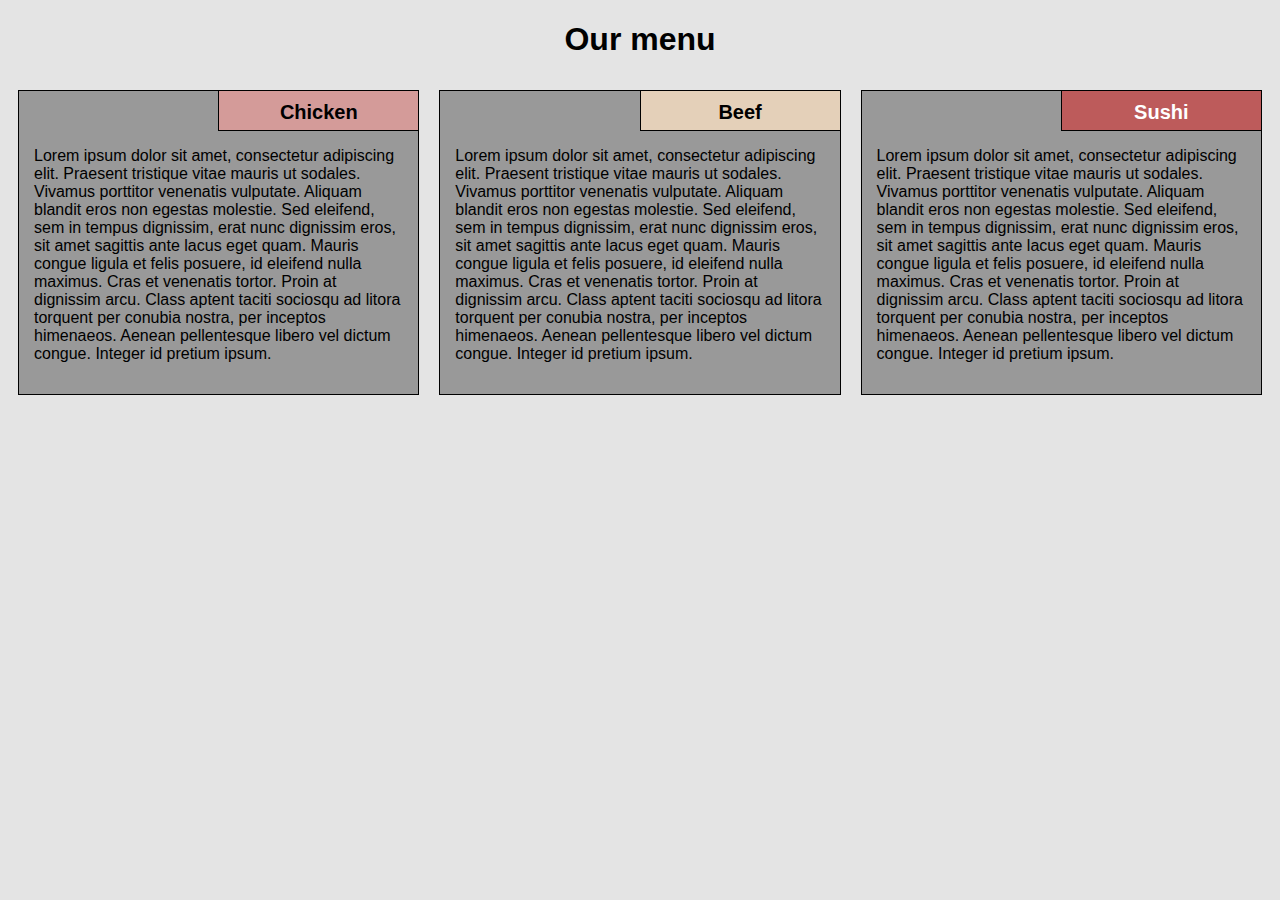
<file: module2-solution/index.html>
<!DOCTYPE html>

<head>
    <meta name="viewport" content="width=device-width, initial-scale=1">
    <title>Solution for Module 2</title>
    <link rel="stylesheet" href="./css/styles.css">
</head>

<body>
    <h1>Our menu</h1>
    <div class="row">
        <div class="col-lg-4 col-md-6 col-sm-12">
            <section class="header1">
                <h2>Chicken</h2>
                <p>
                    Lorem ipsum dolor sit amet, consectetur adipiscing elit. Praesent tristique vitae mauris ut sodales. Vivamus porttitor venenatis vulputate. Aliquam blandit eros non egestas molestie. Sed eleifend, sem in tempus dignissim, erat nunc dignissim eros, sit amet sagittis ante lacus eget quam. Mauris congue ligula et felis posuere, id eleifend nulla maximus. Cras et venenatis tortor. Proin at dignissim arcu. Class aptent taciti sociosqu ad litora torquent per conubia nostra, per inceptos himenaeos. Aenean pellentesque libero vel dictum congue. Integer id pretium ipsum.
                </p>
            </section>
        </div>
        <div class="col-lg-4 col-md-6 col-sm-12">
            <section class="header2">
                <h2>Beef</h2>
                <p>
                  Lorem ipsum dolor sit amet, consectetur adipiscing elit. Praesent tristique vitae mauris ut sodales. Vivamus porttitor venenatis vulputate. Aliquam blandit eros non egestas molestie. Sed eleifend, sem in tempus dignissim, erat nunc dignissim eros, sit amet sagittis ante lacus eget quam. Mauris congue ligula et felis posuere, id eleifend nulla maximus. Cras et venenatis tortor. Proin at dignissim arcu. Class aptent taciti sociosqu ad litora torquent per conubia nostra, per inceptos himenaeos. Aenean pellentesque libero vel dictum congue. Integer id pretium ipsum.
                </p>
            </section>
        </div>
        <div class="col-lg-4 col-md-12 col-sm-12">
            <section class="header3">
                <h2>Sushi</h2>
                <p>
                    Lorem ipsum dolor sit amet, consectetur adipiscing elit. Praesent tristique vitae mauris ut sodales. Vivamus porttitor venenatis vulputate. Aliquam blandit eros non egestas molestie. Sed eleifend, sem in tempus dignissim, erat nunc dignissim eros, sit amet sagittis ante lacus eget quam. Mauris congue ligula et felis posuere, id eleifend nulla maximus. Cras et venenatis tortor. Proin at dignissim arcu. Class aptent taciti sociosqu ad litora torquent per conubia nostra, per inceptos himenaeos. Aenean pellentesque libero vel dictum congue. Integer id pretium ipsum.
                </p>
            </section>
        </div>
    </div>
</body>

</html>
</file>
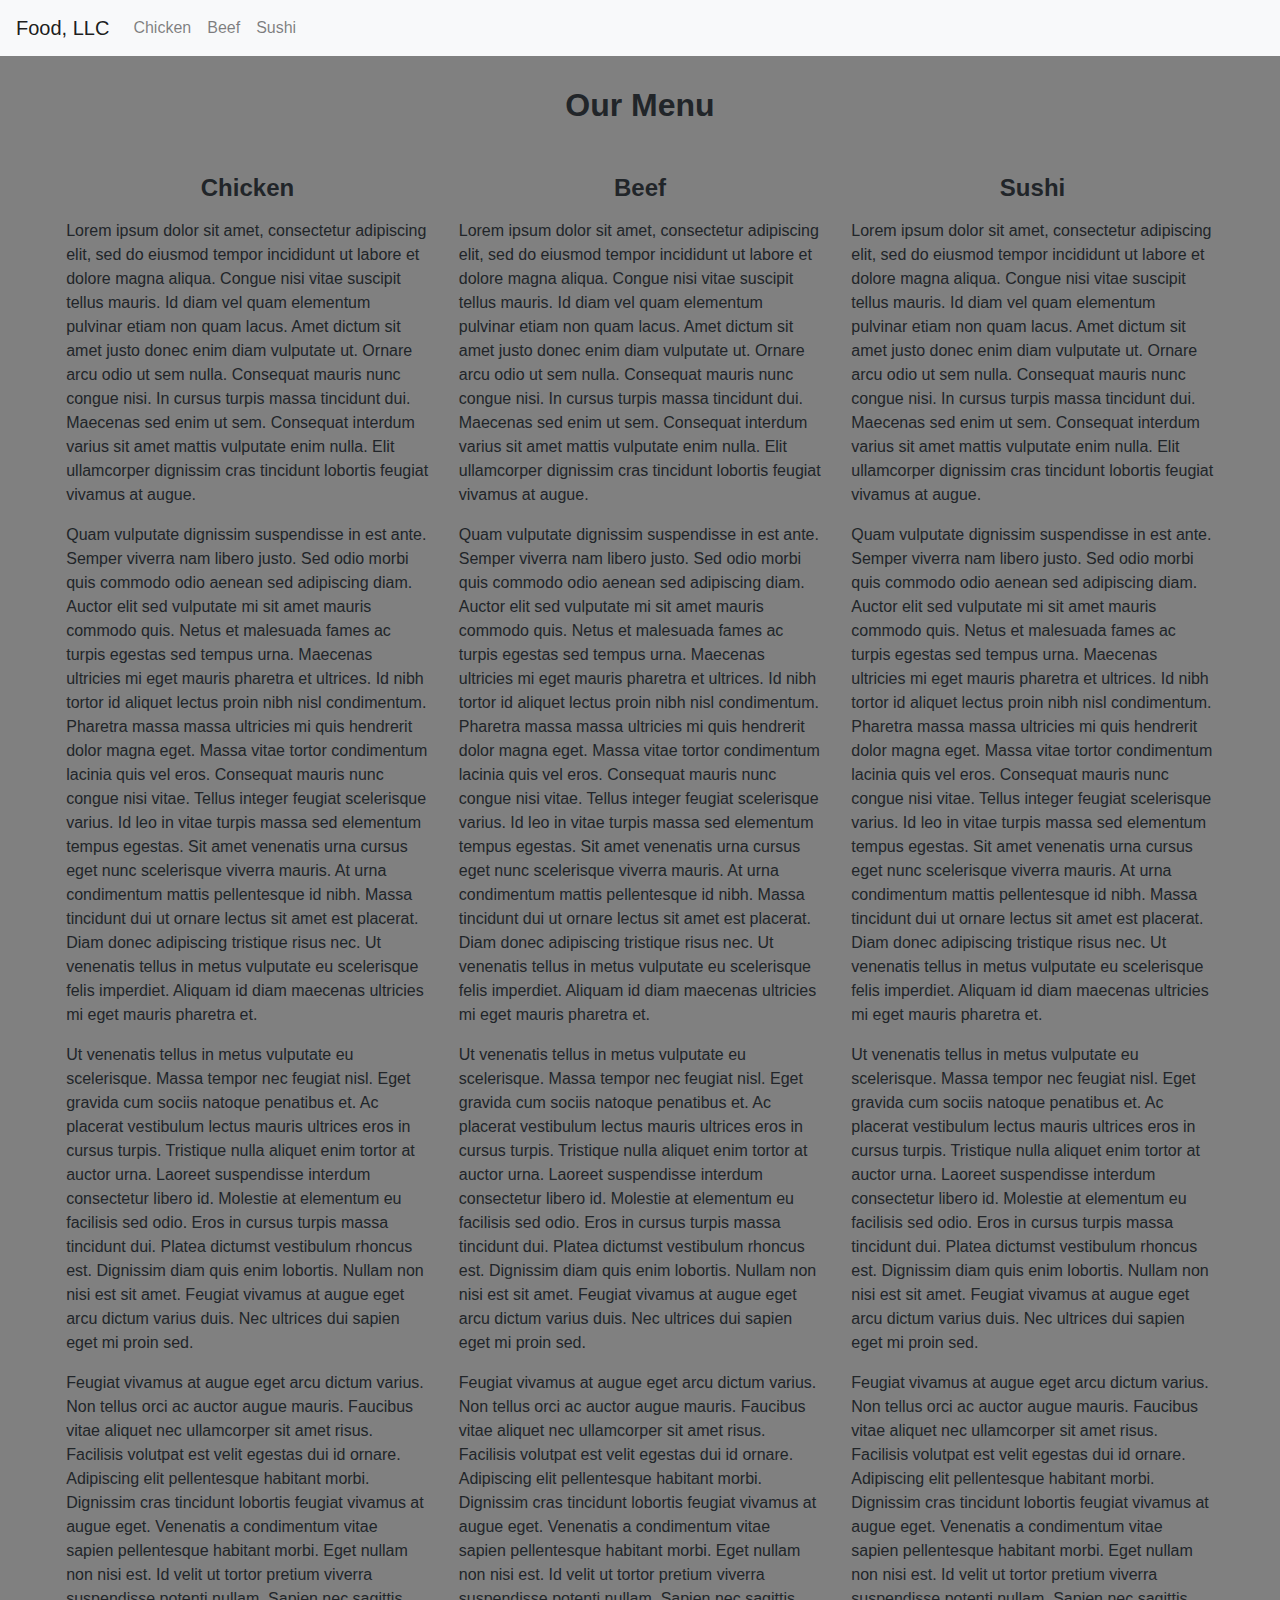
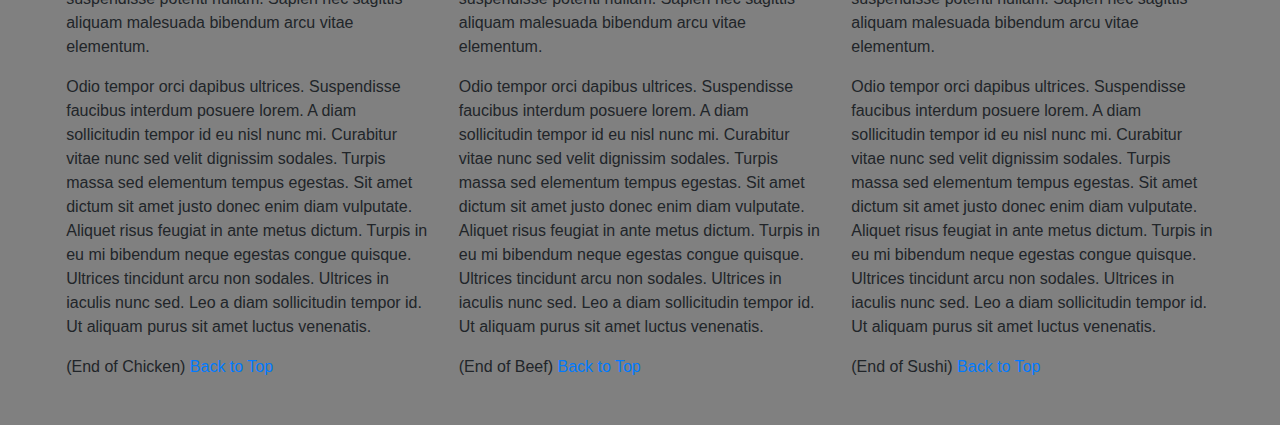
<file: module3-solution/index.html>
<!DOCTYPE html>


<head>
    <meta charset="utf-8">
    <meta name="viewport" content="width=device-width, initial-scale=1">
    <title>Solution for Module 3</title>
    <link rel="stylesheet" href="css/bootstrap.min.css">
    <link rel="stylesheet" href="css/styles.css">

   </head>

<body>
   <header>

       <nav class="navbar navbar-expand-lg navbar-light bg-light">
  <a class="navbar-brand" href="#">Food, LLC</a>
  <button class="navbar-toggler" type="button" data-toggle="collapse" data-target="#navbarNav" aria-controls="navbarNav" aria-expanded="false" aria-label="Toggle navigation">
    <span class="navbar-toggler-icon"></span>
  </button>

  <div class="collapse navbar-collapse" id="navbarNav">
    <ul class="nav navbar-nav visible-xs">
      <li class="nav-item">
        <a class="nav-link text-center" href="#chicken-title">Chicken</a>
      </li>
      <li class="nav-item">
        <a class="nav-link text-center" href="#beef-title">Beef</a>
      </li>
      <li class="nav-item">
        <a class="nav-link text-center" href="#sushi-title">Sushi</a>
      </li>
    </ul>
  </div>

           

</nav>
       
     
 </header>

<div id="main-content" class="container-fluid">
        <h2 id="top-heading" class="text-center">Our Menu</h2>
        <div id="home-tiles" class="row">
            <div class="col-md-4 col-sm-6 col-xs-12">
                <div id="chicken-title">
                    <section>
                        <h3 class="text-center">Chicken</h3>
                        <p>
      <p> Lorem ipsum dolor sit amet, consectetur adipiscing elit, sed do eiusmod tempor incididunt ut labore et dolore magna aliqua. Congue nisi vitae suscipit tellus mauris. Id diam vel quam elementum pulvinar etiam non quam lacus. Amet dictum sit amet justo donec enim diam vulputate ut. Ornare arcu odio ut sem nulla. Consequat mauris nunc congue nisi. In cursus turpis massa tincidunt dui. Maecenas sed enim ut sem. Consequat interdum varius sit amet mattis vulputate enim nulla. Elit ullamcorper dignissim cras tincidunt lobortis feugiat vivamus at augue.</p>

    <p> Quam vulputate dignissim suspendisse in est ante. Semper viverra nam libero justo. Sed odio morbi quis commodo odio aenean sed adipiscing diam. Auctor elit sed vulputate mi sit amet mauris commodo quis. Netus et malesuada fames ac turpis egestas sed tempus urna. Maecenas ultricies mi eget mauris pharetra et ultrices. Id nibh tortor id aliquet lectus proin nibh nisl condimentum. Pharetra massa massa ultricies mi quis hendrerit dolor magna eget. Massa vitae tortor condimentum lacinia quis vel eros. Consequat mauris nunc congue nisi vitae. Tellus integer feugiat scelerisque varius. Id leo in vitae turpis massa sed elementum tempus egestas. Sit amet venenatis urna cursus eget nunc scelerisque viverra mauris. At urna condimentum mattis pellentesque id nibh. Massa tincidunt dui ut ornare lectus sit amet est placerat. Diam donec adipiscing tristique risus nec. Ut venenatis tellus in metus vulputate eu scelerisque felis imperdiet. Aliquam id diam maecenas ultricies mi eget mauris pharetra et. </p>

    <p> Ut venenatis tellus in metus vulputate eu scelerisque. Massa tempor nec feugiat nisl. Eget gravida cum sociis natoque penatibus et. Ac placerat vestibulum lectus mauris ultrices eros in cursus turpis. Tristique nulla aliquet enim tortor at auctor urna. Laoreet suspendisse interdum consectetur libero id. Molestie at elementum eu facilisis sed odio. Eros in cursus turpis massa tincidunt dui. Platea dictumst vestibulum rhoncus est. Dignissim diam quis enim lobortis. Nullam non nisi est sit amet. Feugiat vivamus at augue eget arcu dictum varius duis. Nec ultrices dui sapien eget mi proin sed. </p>

    <p> Feugiat vivamus at augue eget arcu dictum varius. Non tellus orci ac auctor augue mauris. Faucibus vitae aliquet nec ullamcorper sit amet risus. Facilisis volutpat est velit egestas dui id ornare. Adipiscing elit pellentesque habitant morbi. Dignissim cras tincidunt lobortis feugiat vivamus at augue eget. Venenatis a condimentum vitae sapien pellentesque habitant morbi. Eget nullam non nisi est. Id velit ut tortor pretium viverra suspendisse potenti nullam. Sapien nec sagittis aliquam malesuada bibendum arcu vitae elementum. </p>

    <p> Odio tempor orci dapibus ultrices. Suspendisse faucibus interdum posuere lorem. A diam sollicitudin tempor id eu nisl nunc mi. Curabitur vitae nunc sed velit dignissim sodales. Turpis massa sed elementum tempus egestas. Sit amet dictum sit amet justo donec enim diam vulputate. Aliquet risus feugiat in ante metus dictum. Turpis in eu mi bibendum neque egestas congue quisque. Ultrices tincidunt arcu non sodales. Ultrices in iaculis nunc sed. Leo a diam sollicitudin tempor id. Ut aliquam purus sit amet luctus venenatis.</p>

                        <p>
                            (End of Chicken) <a href="#top-heading">Back to Top</a>
                        </p>
                    </section>
                </div>
            </div>
            <div class="col-md-4 col-sm-6 col-xs-12">
                <div id="beef-title">
                    <section>
                        <h3 class="text-center">Beef</h3>
                        <p>
        <p> Lorem ipsum dolor sit amet, consectetur adipiscing elit, sed do eiusmod tempor incididunt ut labore et dolore magna aliqua. Congue nisi vitae suscipit tellus mauris. Id diam vel quam elementum pulvinar etiam non quam lacus. Amet dictum sit amet justo donec enim diam vulputate ut. Ornare arcu odio ut sem nulla. Consequat mauris nunc congue nisi. In cursus turpis massa tincidunt dui. Maecenas sed enim ut sem. Consequat interdum varius sit amet mattis vulputate enim nulla. Elit ullamcorper dignissim cras tincidunt lobortis feugiat vivamus at augue.</p>

    <p> Quam vulputate dignissim suspendisse in est ante. Semper viverra nam libero justo. Sed odio morbi quis commodo odio aenean sed adipiscing diam. Auctor elit sed vulputate mi sit amet mauris commodo quis. Netus et malesuada fames ac turpis egestas sed tempus urna. Maecenas ultricies mi eget mauris pharetra et ultrices. Id nibh tortor id aliquet lectus proin nibh nisl condimentum. Pharetra massa massa ultricies mi quis hendrerit dolor magna eget. Massa vitae tortor condimentum lacinia quis vel eros. Consequat mauris nunc congue nisi vitae. Tellus integer feugiat scelerisque varius. Id leo in vitae turpis massa sed elementum tempus egestas. Sit amet venenatis urna cursus eget nunc scelerisque viverra mauris. At urna condimentum mattis pellentesque id nibh. Massa tincidunt dui ut ornare lectus sit amet est placerat. Diam donec adipiscing tristique risus nec. Ut venenatis tellus in metus vulputate eu scelerisque felis imperdiet. Aliquam id diam maecenas ultricies mi eget mauris pharetra et. </p>

    <p> Ut venenatis tellus in metus vulputate eu scelerisque. Massa tempor nec feugiat nisl. Eget gravida cum sociis natoque penatibus et. Ac placerat vestibulum lectus mauris ultrices eros in cursus turpis. Tristique nulla aliquet enim tortor at auctor urna. Laoreet suspendisse interdum consectetur libero id. Molestie at elementum eu facilisis sed odio. Eros in cursus turpis massa tincidunt dui. Platea dictumst vestibulum rhoncus est. Dignissim diam quis enim lobortis. Nullam non nisi est sit amet. Feugiat vivamus at augue eget arcu dictum varius duis. Nec ultrices dui sapien eget mi proin sed. </p>

    <p> Feugiat vivamus at augue eget arcu dictum varius. Non tellus orci ac auctor augue mauris. Faucibus vitae aliquet nec ullamcorper sit amet risus. Facilisis volutpat est velit egestas dui id ornare. Adipiscing elit pellentesque habitant morbi. Dignissim cras tincidunt lobortis feugiat vivamus at augue eget. Venenatis a condimentum vitae sapien pellentesque habitant morbi. Eget nullam non nisi est. Id velit ut tortor pretium viverra suspendisse potenti nullam. Sapien nec sagittis aliquam malesuada bibendum arcu vitae elementum. </p>

    <p> Odio tempor orci dapibus ultrices. Suspendisse faucibus interdum posuere lorem. A diam sollicitudin tempor id eu nisl nunc mi. Curabitur vitae nunc sed velit dignissim sodales. Turpis massa sed elementum tempus egestas. Sit amet dictum sit amet justo donec enim diam vulputate. Aliquet risus feugiat in ante metus dictum. Turpis in eu mi bibendum neque egestas congue quisque. Ultrices tincidunt arcu non sodales. Ultrices in iaculis nunc sed. Leo a diam sollicitudin tempor id. Ut aliquam purus sit amet luctus venenatis.</p>
                        <p>
                            (End of Beef) <a href="#top-heading">Back to Top</a>
                        </p>
                    </section>
                </div>
            </div>
            <!-- <div class="clearfix visible-md-block"></div> -->
            <div class="col-md-4 col-sm-12 col-xs-12">
                <div id="sushi-title">
                    <section>
                        <h3 class="text-center">Sushi</h3>
                        <p>
      <p> Lorem ipsum dolor sit amet, consectetur adipiscing elit, sed do eiusmod tempor incididunt ut labore et dolore magna aliqua. Congue nisi vitae suscipit tellus mauris. Id diam vel quam elementum pulvinar etiam non quam lacus. Amet dictum sit amet justo donec enim diam vulputate ut. Ornare arcu odio ut sem nulla. Consequat mauris nunc congue nisi. In cursus turpis massa tincidunt dui. Maecenas sed enim ut sem. Consequat interdum varius sit amet mattis vulputate enim nulla. Elit ullamcorper dignissim cras tincidunt lobortis feugiat vivamus at augue.</p>

    <p> Quam vulputate dignissim suspendisse in est ante. Semper viverra nam libero justo. Sed odio morbi quis commodo odio aenean sed adipiscing diam. Auctor elit sed vulputate mi sit amet mauris commodo quis. Netus et malesuada fames ac turpis egestas sed tempus urna. Maecenas ultricies mi eget mauris pharetra et ultrices. Id nibh tortor id aliquet lectus proin nibh nisl condimentum. Pharetra massa massa ultricies mi quis hendrerit dolor magna eget. Massa vitae tortor condimentum lacinia quis vel eros. Consequat mauris nunc congue nisi vitae. Tellus integer feugiat scelerisque varius. Id leo in vitae turpis massa sed elementum tempus egestas. Sit amet venenatis urna cursus eget nunc scelerisque viverra mauris. At urna condimentum mattis pellentesque id nibh. Massa tincidunt dui ut ornare lectus sit amet est placerat. Diam donec adipiscing tristique risus nec. Ut venenatis tellus in metus vulputate eu scelerisque felis imperdiet. Aliquam id diam maecenas ultricies mi eget mauris pharetra et. </p>

    <p> Ut venenatis tellus in metus vulputate eu scelerisque. Massa tempor nec feugiat nisl. Eget gravida cum sociis natoque penatibus et. Ac placerat vestibulum lectus mauris ultrices eros in cursus turpis. Tristique nulla aliquet enim tortor at auctor urna. Laoreet suspendisse interdum consectetur libero id. Molestie at elementum eu facilisis sed odio. Eros in cursus turpis massa tincidunt dui. Platea dictumst vestibulum rhoncus est. Dignissim diam quis enim lobortis. Nullam non nisi est sit amet. Feugiat vivamus at augue eget arcu dictum varius duis. Nec ultrices dui sapien eget mi proin sed. </p>

    <p> Feugiat vivamus at augue eget arcu dictum varius. Non tellus orci ac auctor augue mauris. Faucibus vitae aliquet nec ullamcorper sit amet risus. Facilisis volutpat est velit egestas dui id ornare. Adipiscing elit pellentesque habitant morbi. Dignissim cras tincidunt lobortis feugiat vivamus at augue eget. Venenatis a condimentum vitae sapien pellentesque habitant morbi. Eget nullam non nisi est. Id velit ut tortor pretium viverra suspendisse potenti nullam. Sapien nec sagittis aliquam malesuada bibendum arcu vitae elementum. </p>

    <p> Odio tempor orci dapibus ultrices. Suspendisse faucibus interdum posuere lorem. A diam sollicitudin tempor id eu nisl nunc mi. Curabitur vitae nunc sed velit dignissim sodales. Turpis massa sed elementum tempus egestas. Sit amet dictum sit amet justo donec enim diam vulputate. Aliquet risus feugiat in ante metus dictum. Turpis in eu mi bibendum neque egestas congue quisque. Ultrices tincidunt arcu non sodales. Ultrices in iaculis nunc sed. Leo a diam sollicitudin tempor id. Ut aliquam purus sit amet luctus venenatis.</p>
                        <p>
                            (End of Sushi) <a href="#top-heading">Back to Top</a>
                        </p>
                    </section>
                </div>
            </div>
            
        </div>
    </div>
    <div class="clearfix visible-lg-block"></div>
    
   <script src="js/jquery-1.11.3.min.js"></script>
   <script src="js/bootstrap.min.js"></script>

</body>

</html>
</file>
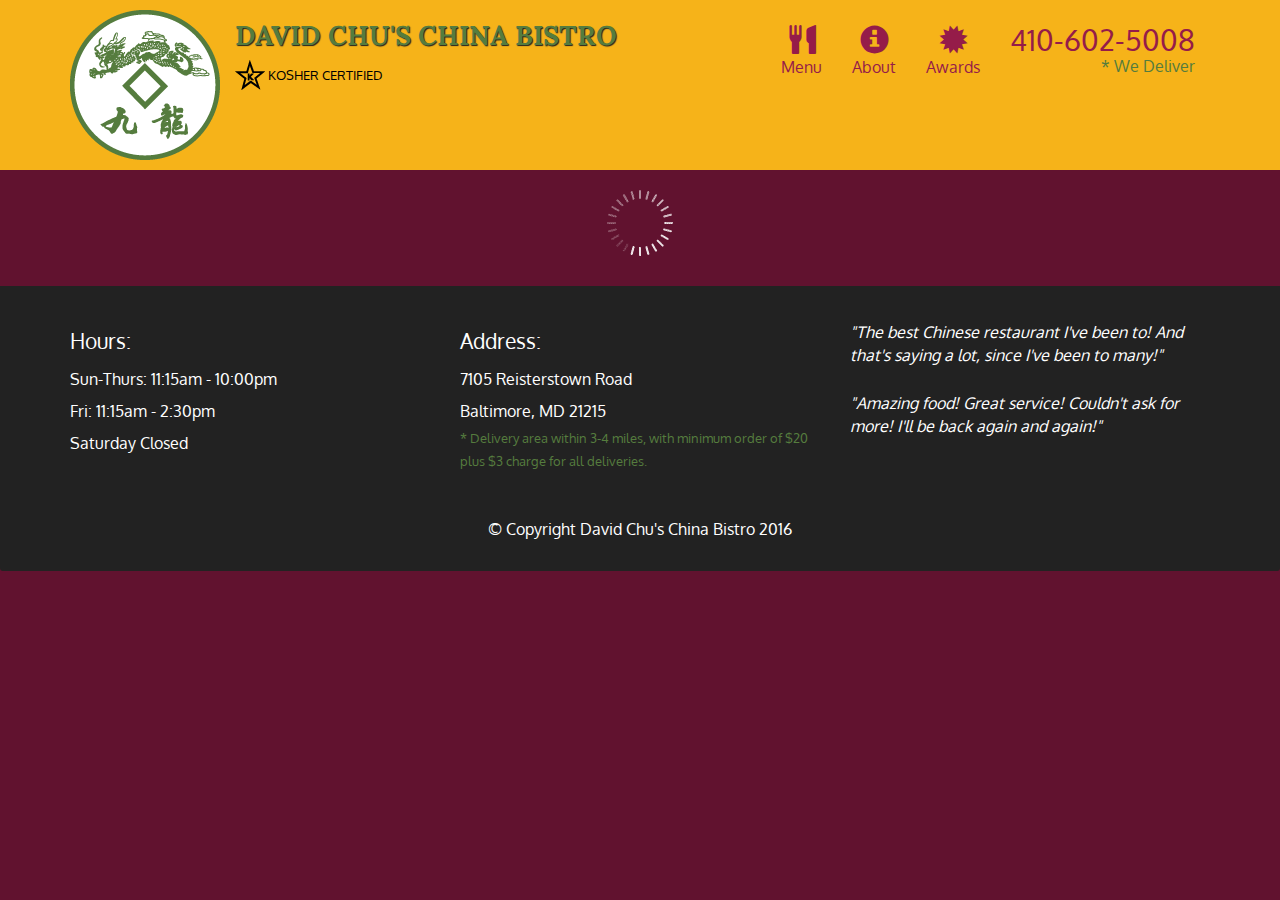
<file: module5-solution/index.html>
<!doctype html>
<html lang="en">
  <head>
    <meta charset="utf-8">
    <meta http-equiv="X-UA-Compatible" content="IE=edge">
    <meta name="viewport" content="width=device-width, initial-scale=1">
    <title>David Chu's China Bistro</title>
    <link rel="stylesheet" href="css/bootstrap.min.css">
    <link rel="stylesheet" href="css/styles.css">
    <link href='https://fonts.googleapis.com/css?family=Oxygen:400,300,700' rel='stylesheet' type='text/css'>
    <link href='https://fonts.googleapis.com/css?family=Lora' rel='stylesheet' type='text/css'>
  </head>
<body>
  <header>
    <nav id="header-nav" class="navbar navbar-default">
      <div class="container">
        <div class="navbar-header">
          <a href="index.html" class="pull-left visible-md visible-lg">
            <div id="logo-img" alt="Logo image"></div>
          </a>

          <div class="navbar-brand">
            <a href="index.html"><h1>David Chu's China Bistro</h1></a>
            <p>
              <img src="images/star-k-logo.png" alt="Kosher certification">
              <span>Kosher Certified</span>
            </p>
          </div>

          <button id="navbarToggle" type="button" class="navbar-toggle collapsed" data-toggle="collapse" data-target="#collapsable-nav" aria-expanded="false">
            <span class="sr-only">Toggle navigation</span>
            <span class="icon-bar"></span>
            <span class="icon-bar"></span>
            <span class="icon-bar"></span>
          </button>
        </div>
        
        <div id="collapsable-nav" class="collapse navbar-collapse">
           <ul id="nav-list" class="nav navbar-nav navbar-right">
            <li id="navHomeButton" class="visible-xs active">
              <a href="index.html">
                <span class="glyphicon glyphicon-home"></span> Home</a>
            </li>
            <li id="navMenuButton">
              <a href="#" onclick="$dc.loadMenuCategories();">
                <span class="glyphicon glyphicon-cutlery"></span><br class="hidden-xs"> Menu</a>
            </li>
            <li>
              <a href="#">
                <span class="glyphicon glyphicon-info-sign"></span><br class="hidden-xs"> About</a>
            </li>
            <li>
              <a href="#">
                <span class="glyphicon glyphicon-certificate"></span><br class="hidden-xs"> Awards</a>
            </li>
            <li id="phone" class="hidden-xs">
              <a href="tel:410-602-5008">
                <span>410-602-5008</span></a><div>* We Deliver</div>
            </li>
          </ul><!-- #nav-list -->
        </div><!-- .collapse .navbar-collapse -->
      </div><!-- .container -->
    </nav><!-- #header-nav -->
  </header>

  <div id="call-btn" class="visible-xs">
    <a class="btn" href="tel:410-602-5008">
    <span class="glyphicon glyphicon-earphone"></span>
    410-602-5008
    </a>
  </div>
  <div id="xs-deliver" class="text-center visible-xs">* We Deliver</div>

  <div id="main-content" class="container"></div>

  <footer class="panel-footer">
    <div class="container">
      <div class="row">
        <section id="hours" class="col-sm-4">
          <span>Hours:</span><br>
          Sun-Thurs: 11:15am - 10:00pm<br>
          Fri: 11:15am - 2:30pm<br>
          Saturday Closed
          <hr class="visible-xs">
        </section>
        <section id="address" class="col-sm-4">
          <span>Address:</span><br>
          7105 Reisterstown Road<br>
          Baltimore, MD 21215
          <p>* Delivery area within 3-4 miles, with minimum order of $20 plus $3 charge for all deliveries.</p>
          <hr class="visible-xs">
        </section>
        <section id="testimonials" class="col-sm-4">
          <p>"The best Chinese restaurant I've been to! And that's saying a lot, since I've been to many!"</p>
          <p>"Amazing food! Great service! Couldn't ask for more! I'll be back again and again!"</p>
        </section>
      </div>
      <div class="text-center">&copy; Copyright David Chu's China Bistro 2016</div>
    </div>
  </footer>

  <!-- jQuery (Bootstrap JS plugins depend on it) -->
  <script src="js/jquery-2.1.4.min.js"></script>
  <script src="js/bootstrap.min.js"></script>
  <script src="js/ajax-utils.js"></script>
  <script src="js/script.js"></script>
</body>
</html>
</file>
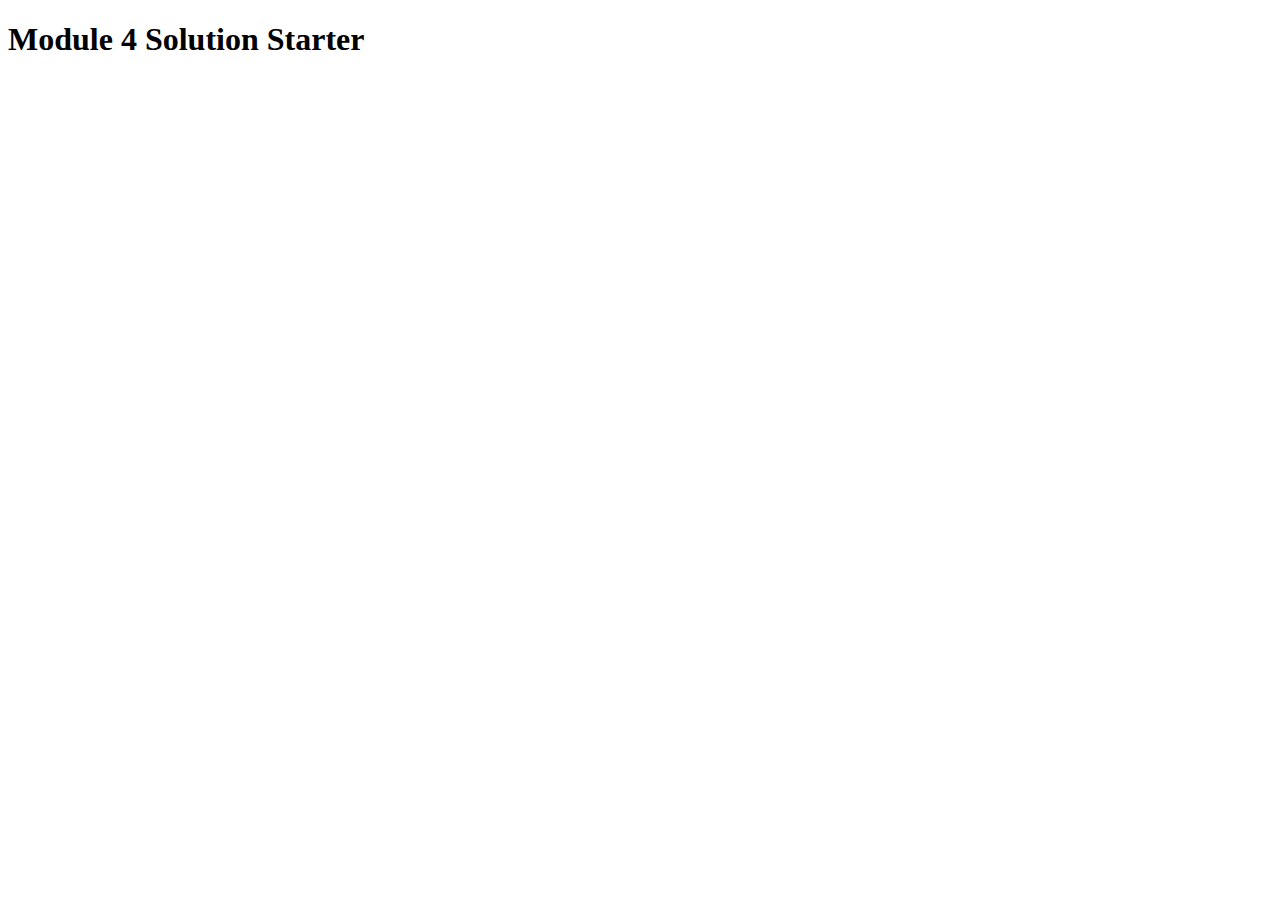
<file: module4-solution/harder/index.html>
<!DOCTYPE html>
<html>
<head>
  <meta charset="utf-8">
  <title>Module 4 Solution Starter</title>
  <script>
    var names = []; // DO NOT REMOVE
  </script>
  <script src="SpeakHello.js"></script>
  <script src="SpeakGoodBye.js"></script>
  <script src="script.js"></script>
</head>
<body>
  <h1>Module 4 Solution Starter</h1>
</body>
</html>
</file>
<file: module2-solution/css/styles.css>
* {
    box-sizing: border-box;
    font-family: Helvetica;
}

body {
    background-color: #e4e4e4;
}

h1 {
    text-align: center;
    color: black;
}

section {
    border: 1px solid black;
    background-color: #999999;
    margin: 10px;
}

section>h2 {
    float: right;
    border-bottom: 1px solid black;
    border-left: 1px solid black;
    margin: 0;
    width: 200px;
    text-align: center;
    font-size: 20px;
    height: 40px;
    padding-top: 10px;
}

section.header1>h2 {
    color: black;
    background-color: #d49b99;
}

section.header2>h2 {
    color: black;
    background-color: #e4d0b9;
}

section.header3>h2 {
    color: white;
    background-color: #bd5b5b;
}

section>p {
    padding: 40px 15px 15px 15px;
}

@media (min-width: 992px) {
    .col-lg-1, .col-lg-2, .col-lg-3, .col-lg-4, .col-lg-5, .col-lg-6, .col-lg-7, .col-lg-8, .col-lg-9, .col-lg-10, .col-lg-11, .col-lg-12 {
        float: left;
    }
    .col-lg-1 {        width: 8.33%;
    }
    .col-lg-2 {        width: 16.66%;
    }
    .col-lg-3 {        width: 25%;
    }
    .col-lg-4 {        width: 33.33%;
    }
    .col-lg-5 {        width: 41.66%;
    }
    .col-lg-6 {        width: 50%;
    }
    .col-lg-7 {        width: 58.33%;
    }
    .col-lg-8 {        width: 66.66%;
    }
    .col-lg-9 {        width: 74.99%;
    }
    .col-lg-10{        width: 83.33%;
    }
    .col-lg-11{        width: 91.66%;
    }
    .col-lg-12{        width: 100%;
    }
}


@media (min-width: 768px) and (max-width: 991px) {
    .col-md-1, .col-md-2, .col-md-3, .col-md-4, .col-md-5, .col-md-6, .col-md-7, .col-md-8, .col-md-9, .col-md-10, .col-md-11, .col-md-12 {
        float: left;
    }
    .col-md-1 {        width: 8.33%;
    }
    .col-md-2 {        width: 16.66%;
    }
    .col-md-3 {        width: 25%;
    }
    .col-md-4 {        width: 33.33%;
    }
    .col-md-5 {        width: 41.66%;
    }
    .col-md-6 {        width: 50%;
    }
    .col-md-7 {        width: 58.33%;
    }
    .col-md-8 {        width: 66.66%;
    }
    .col-md-9 {        width: 74.99%;
    }
    .col-md-10{        width: 83.33%;
    }
    .col-md-11{        width: 91.66%;
    }
    .col-md-12{        width: 100%;
    }
}


@media (max-width: 767px) {
    .col-sm-1, .col-sm-2, .col-sm-3, .col-sm-4, .col-sm-5, .col-sm-6, .col-sm-7, .col-sm-8, .col-sm-9, .col-sm-10, .col-sm-11, .col-sm-12 {
        float: left;
    }
    .col-sm-1 {        width: 8.33%;
    }
    .col-sm-2 {        width: 16.66%;
    }
    .col-sm-3 {        width: 25%;
    }
    .col-sm-4 {        width: 33.33%;
    }
    .col-sm-5 {        width: 41.66%;
    }
    .col-sm-6 {        width: 50%;
    }
    .col-sm-7 {        width: 58.33%;
    }
    .col-sm-8 {        width: 66.66%;
    }
    .col-sm-9 {        width: 74.99%;
    }
    .col-sm-10 {       width: 83.33%;
    }
    .col-sm-11 {       width: 91.66%;
    }
    .col-sm-12 {       width: 100%;
    }
}
</file>
<file: module3-solution/css/styles.css>
body {
    font-size: 16px;
    font-family: 'Source Sans Pro', sans-serif;
    background-color: gray;
}


#main-content {
    width: 92%;
    margin-bottom: 30px;
}

#main-content h2 {
    font-size: 2.0em;
    font-weight: bold;
    margin-top: 30px;
    margin-bottom: 50px;
}

#main-content h3 {
    font-size: 1.5em;
    font-weight: bold;

}
</file>
<file: module5-solution/css/styles.css>
body {
  font-size: 16px;
  color: #fff;
  background-color: #61122f;
  font-family: 'Oxygen', sans-serif;
}

/** HEADER **/
#header-nav {
  background-color: #f6b319;
  border-radius: 0;
  border: 0;
}

#logo-img {
  background: url('../images/restaurant-logo_large.png') no-repeat;
  width: 150px;
  height: 150px;
  margin: 10px 15px 10px 0;
}

.navbar-brand {
  padding-top: 25px;
}
.navbar-brand h1 { /* Restaurant name */
  font-family: 'Lora', serif;
  color: #557c3e;
  font-size: 1.5em;
  text-transform: uppercase;
  font-weight: bold;
  text-shadow: 1px 1px 1px #222;
  margin-top: 0;
  margin-bottom: 0;
  line-height: .75;
}
.navbar-brand a:hover, .navbar-brand a:focus {
  text-decoration: none;
}
.navbar-brand p { /* Kosher cert */
  color: #000;
  text-transform: uppercase;
  font-size: .7em;
  margin-top: 15px;
}
.navbar-brand p span { /* Star-K */
  vertical-align: middle;
}

#nav-list {
  margin-top: 10px;
}
#nav-list a {
  color: #951C49;
  text-align: center;
}
#nav-list a:hover {
  background: #E7E7E7;
}
#nav-list a span {
  font-size: 1.8em;
}

#phone {
  margin-top: 5px;
}
#phone a { /* Phone number */
  text-align: right;
  padding-bottom: 0;
}
#phone div { /* We Deliver */
  color: #557c3e;
  text-align: right;
  padding-right: 15px;
}

.navbar-header button.navbar-toggle, .navbar-header .icon-bar {
  border: 1px solid #61122f;
}
.navbar-header button.navbar-toggle {
  clear: both;
  margin-top: -30px;
}
/* END HEADER */

/* FOOTER */
.panel-footer {
  margin-top: 30px;
  padding-top: 35px;
  padding-bottom: 30px;
  background-color: #222;
  border-top: 0;
}
.panel-footer div.row {
  margin-bottom: 35px;
}
#hours, #address {
  line-height: 2;
}
#hours > span, #address > span {
  font-size: 1.3em;
}
#address p {
  color: #557c3e;
  font-size: .8em;
  line-height: 1.8;
}
#testimonials {
  font-style: italic;
}
#testimonials p:nth-child(2) {
  margin-top: 25px;
}
/* END FOOTER */



/* HOME PAGE */
.container .jumbotron {
  box-shadow: 0 0 50px #3F0C1F;
  border: 2px solid #3F0C1F;
}

#menu-tile, #specials-tile, #map-tile {
  height: 250px;
  width: 100%;
  margin-bottom: 15px;
  position: relative;
  border: 2px solid #3F0C1F;
  overflow: hidden;
}
#menu-tile:hover, #specials-tile:hover, #map-tile:hover {
  box-shadow: 0 1px 5px 1px #cccccc;
}
#menu-tile {
  background: url('../images/menu-tile.jpg') no-repeat;
  background-position: center;
}
#specials-tile {
  background: url('../images/specials-tile.jpg') no-repeat;
  background-position: center;
}
#menu-tile span, #specials-tile span, #map-tile span {
  position: absolute;
  bottom: 0;
  right: 0;
  width: 100%;
  text-align: center;
  font-size: 1.6em;
  text-transform: uppercase;
  background-color: #000;
  color: #fff;
  opacity: .8;
}
/* END HOME PAGE */

/* MENU CATEGORIES PAGE */
.category-tile { 
  position: relative;
  border: 2px solid #3F0C1F;
  overflow: hidden;
  width: 200px;
  height: 200px;
  margin: 0 auto 15px;
}
.category-tile span {
  position: absolute;
  bottom: 0;
  right: 0;
  width: 100%;
  text-align: center;
  font-size: 1.2em;
  text-transform: uppercase;
  background-color: #000;
  color: #fff;
  opacity: .8;
}
.category-tile:hover {
  box-shadow: 0 1px 5px 1px #cccccc;
}

#menu-categories-title + div {
  margin-bottom: 50px;
}
/* END MENU CATEGORIES PAGE */

/* SINGLE CATEGORY PAGE */
.menu-item-tile {
  margin-bottom: 25px;
}
.menu-item-tile hr {
  width: 80%;
}
.menu-item-tile .menu-item-price {
  font-size: 1.1em;
  text-align: right;
  margin-top: -15px;
  margin-right: -15px;
}
.menu-item-tile .menu-item-price span {
  font-size: .6em;
}
.menu-item-photo {
  position: relative;
  border: 2px solid #3F0C1F; 
  overflow: hidden;
  padding: 0;
  margin-right: -15px;
  margin-left: auto;
  margin-bottom: 20px;
  max-width: 250px;
}
.menu-item-photo div {
  position: absolute;
  bottom: 0;
  right: 0;
  width: 80px;
  background-color: #557c3e;
  text-align: center;
}
.menu-item-description {
  padding-right: 30px;
}
h3.menu-item-title {
  margin: 0 0 10px;
}
.menu-item-details {
  font-size: .9em;
  font-style: italic;
}
/* END SINGLE CATEGORY PAGE */


/********** Large devices only **********/
@media (min-width: 1200px) {
  .container .jumbotron {
    background: url('../images/jumbotron_1200.jpg') no-repeat;
    height: 675px;
  }
}

/********** Medium devices only **********/
@media (min-width: 992px) and (max-width: 1199px) {
  /* Header */
  #logo-img {
    background: url('../images/restaurant-logo_medium.png') no-repeat;
    width: 100px;
    height: 100px;
    margin: 5px 5px 5px 0;
  }
  /* End Header */

  /* Home Page */
  .container .jumbotron {
    background: url('../images/jumbotron_992.jpg') no-repeat;
    height: 558px;
  }
  /* End Home Page */
}

/********** Small devices only **********/
@media (min-width: 768px) and (max-width: 991px) {
  /* Home Page */
  .container .jumbotron {
    background: url('../images/jumbotron_768.jpg') no-repeat;
    height: 432px;
  }
  /* End Home Page */
}

/********** Extra small devices only **********/
@media (max-width: 767px) {
  /* Header */
  .navbar-brand {
    padding-top: 10px;
    height: 80px;
  }
  .navbar-brand h1 { /* Restaurant name */
    padding-top: 10px;
    font-size: 5vw; /* 1vw = 1% of viewport width */
  }
  .navbar-brand p { /* Kosher cert */
    font-size: .6em;
    margin-top: 12px;
  }
  .navbar-brand p img { /* Star-K */
    height: 20px;
  }

  #collapsable-nav a { /* Collapsed nav menu text */
    font-size: 1.2em;
  }
  #collapsable-nav a span { /* Collapsed nav menu glyph */
    font-size: 1em;
    margin-right: 5px;
  }

  #call-btn > a {
    font-size: 1.5em;
    display: block;
    margin: 0 20px;
    padding: 10px;
    border: 2px solid #fff;
    background-color: #f6b319;
    color: #951c49;
  }
  #xs-deliver {
    margin-top: 5px;
    font-size: .7em;
    letter-spacing: .1em;
    text-transform: uppercase;
  }
  /* End Header */

  /* Footer */
  .panel-footer section {
    margin-bottom: 30px;
    text-align: center;
  }
  .panel-footer section:nth-child(3) {
    margin-bottom: 0; /* margin already exists on the whole row */
  }
  .panel-footer section hr {
    width: 50%;
  }
  /* End Footer */

  /* Home Page */
  .container .jumbotron {
    margin-top: 30px;
    padding: 0;
  }
  #menu-tile, #specials-tile {
    width: 360px;
    margin: 0 auto 15px;
  }

  .menu-item-photo {
    margin-right: auto;
  }
  .menu-item-tile .menu-item-price {
    text-align: center;
  }
  .menu-item-description {
    text-align: center;;
  }
}


/********** Super extra small devices Only :-) (e.g., iPhone 4) **********/
@media (max-width: 479px) {
  /* Header */
  .navbar-brand h1 { /* Restaurant name */
    padding-top: 5px;
    font-size: 6vw;
  }
  /* End Header */
  
  /* Home page */
  #menu-tile, #specials-tile {
    width: 280px;
    margin: 0 auto 15px;
  }

  .col-xxs-12 {
    position: relative;
    min-height: 1px;
    padding-right: 15px;
    padding-left: 15px;
    float: left;
    width: 100%;
  }
}
</file>
